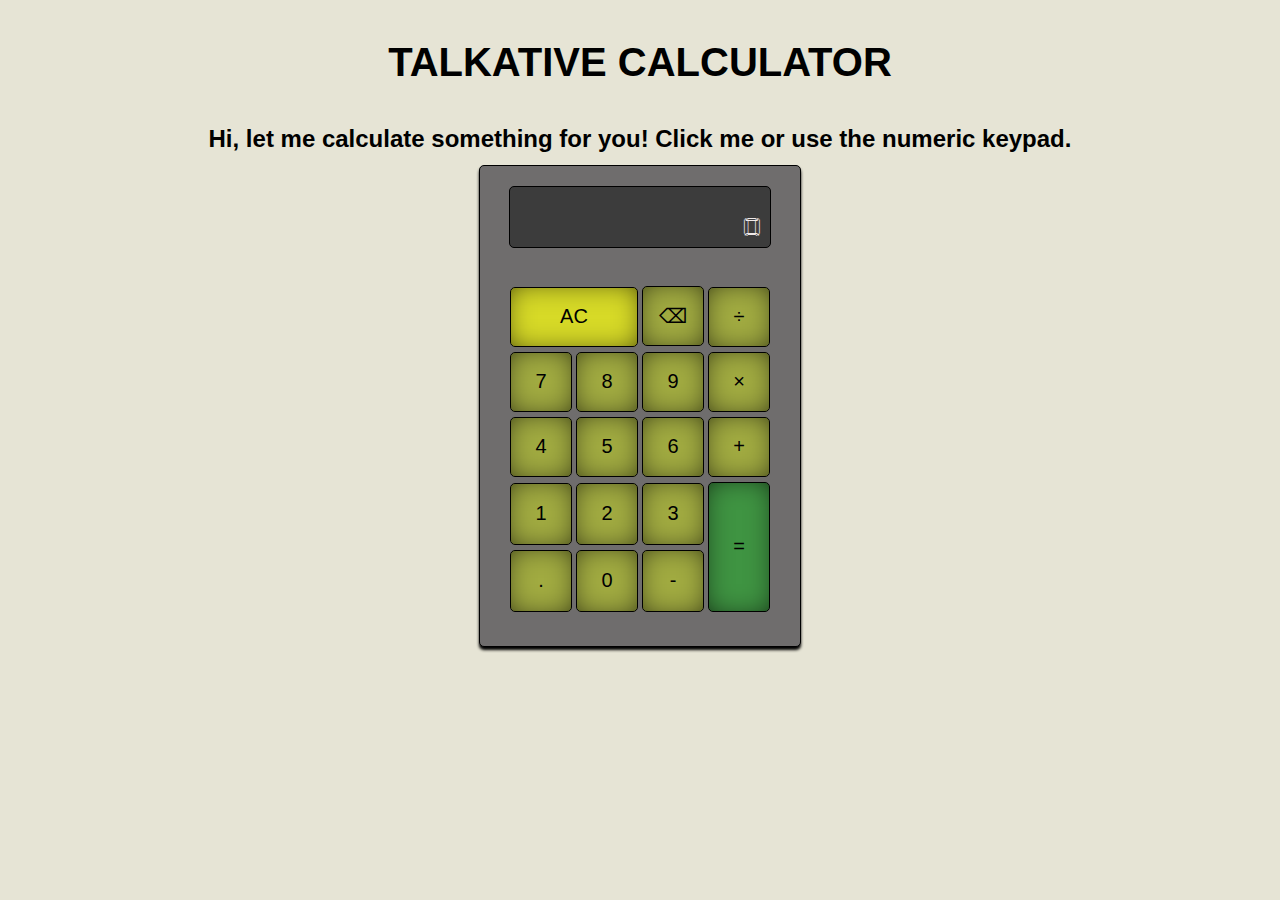
<file: index.html>
<!DOCTYPE html>
<html lang="en" dir="ltr">
  <head>
    <link rel="stylesheet" href="style.css">
    <meta charset="utf-8">
    <title>Kikupiku's Calculator</title>
  </head>
  <body>
    <h1>TALKATIVE CALCULATOR</h1>
    <h2>Hi, let me calculate something for you! Click me or use the numeric keypad.</h2>
    <div class="calcBody">
      <div class="display">0</div><br>
      <div class="keyboard">
        <button class="button" id="ac">AC</button>
        <button class="button" id="delete">⌫</button>
        <button class="button" id="divide">÷</button>
        <button class="button" id="seven">7</button>
        <button class="button" id="eight">8</button>
        <button class="button" id="nine">9</button>
        <button class="button" id="multiply">×</button>
        <button class="button" id="four">4</button>
        <button class="button" id="five">5</button>
        <button class="button" id="six">6</button>
        <button class="button" id="add">+</button>
        <button class="button" id="one">1</button>
        <button class="button" id="two">2</button>
        <button class="button" id="three">3</button>
        <button class="button" id="equals">=</button>
        <button class="button" id="dot">.</button>
        <button class="button" id="zero">0</button>
        <button class="button" id="minus">-</button>
      </div>
    </div>
  </body>
  <script src="script.js" type="text/javascript"></script>
</html>
</file>
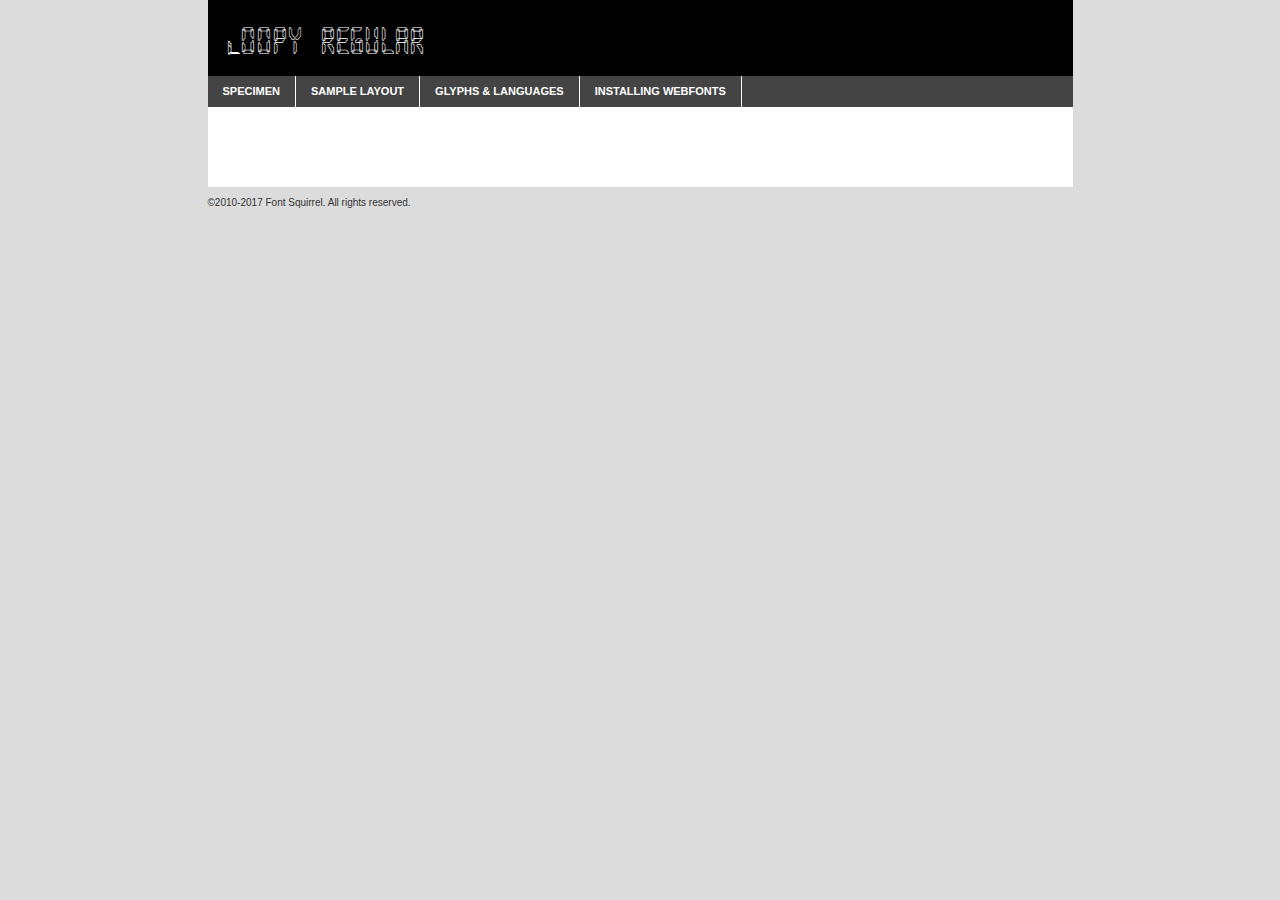
<file: fonts/loopy-regular-demo.html>
<!DOCTYPE html PUBLIC "-//W3C//DTD XHTML 1.0 Transitional//EN"
	"http://www.w3.org/TR/xhtml1/DTD/xhtml1-transitional.dtd">

<html xmlns="http://www.w3.org/1999/xhtml" xml:lang="en" lang="en">
<head>
	<meta http-equiv="Content-Type" content="text/html; charset=utf-8" />
	<script src="http://ajax.googleapis.com/ajax/libs/jquery/1.7.2/jquery.min.js" type="text/javascript" charset="utf-8"></script>
	<script type="text/javascript">
	(function($){$.fn.easyTabs=function(option){var param=jQuery.extend({fadeSpeed:"fast",defaultContent:1,activeClass:'active'},option);$(this).each(function(){var thisId="#"+this.id;if(param.defaultContent==''){param.defaultContent=1;}
	if(typeof param.defaultContent=="number")
	{var defaultTab=$(thisId+" .tabs li:eq("+(param.defaultContent-1)+") a").attr('href').substr(1);}else{var defaultTab=param.defaultContent;}
	$(thisId+" .tabs li a").each(function(){var tabToHide=$(this).attr('href').substr(1);$("#"+tabToHide).addClass('easytabs-tab-content');});hideAll();changeContent(defaultTab);function hideAll(){$(thisId+" .easytabs-tab-content").hide();}
	function changeContent(tabId){hideAll();$(thisId+" .tabs li").removeClass(param.activeClass);$(thisId+" .tabs li a[href=#"+tabId+"]").closest('li').addClass(param.activeClass);if(param.fadeSpeed!="none")
	{$(thisId+" #"+tabId).fadeIn(param.fadeSpeed);}else{$(thisId+" #"+tabId).show();}}
	$(thisId+" .tabs li").click(function(){var tabId=$(this).find('a').attr('href').substr(1);changeContent(tabId);return false;});});}})(jQuery);
	</script>
	<link rel="stylesheet" href="specimen_files/specimen_stylesheet.css" type="text/css" charset="utf-8" />
	<link rel="stylesheet" href="stylesheet.css" type="text/css" charset="utf-8" />

	<style type="text/css">
					body{
				font-family: 'loopyregular';
							}
		</style>

	<title>Loopy Regular Specimen</title>
	
	
	<script type="text/javascript" charset="utf-8">
		$(document).ready(function() {
			$('#container').easyTabs({defaultContent:1});
		});
	</script>
</head>

<body>
<div id="container">
	<div id="header">
		Loopy Regular	</div>
	<ul class="tabs">
		<li><a href="#specimen">Specimen</a></li>
		<li><a href="#layout">Sample Layout</a></li>
				<li><a href="#glyphs">Glyphs &amp; Languages</a></li>
		<li><a href="#installing">Installing Webfonts</a></li>
		
	</ul>
	
	<div id="main_content">

		
			<div id="specimen">
		
				<div class="section">
					<div class="grid12 firstcol">
						<div class="huge">AaBb</div>
					</div>
				</div>
		
				<div class="section">
					<div class="glyph_range">A&#x200B;B&#x200b;C&#x200b;D&#x200b;E&#x200b;F&#x200b;G&#x200b;H&#x200b;I&#x200b;J&#x200b;K&#x200b;L&#x200b;M&#x200b;N&#x200b;O&#x200b;P&#x200b;Q&#x200b;R&#x200b;S&#x200b;T&#x200b;U&#x200b;V&#x200b;W&#x200b;X&#x200b;Y&#x200b;Z&#x200b;a&#x200b;b&#x200b;c&#x200b;d&#x200b;e&#x200b;f&#x200b;g&#x200b;h&#x200b;i&#x200b;j&#x200b;k&#x200b;l&#x200b;m&#x200b;n&#x200b;o&#x200b;p&#x200b;q&#x200b;r&#x200b;s&#x200b;t&#x200b;u&#x200b;v&#x200b;w&#x200b;x&#x200b;y&#x200b;z&#x200b;1&#x200b;2&#x200b;3&#x200b;4&#x200b;5&#x200b;6&#x200b;7&#x200b;8&#x200b;9&#x200b;0&#x200b;&amp;&#x200b;.&#x200b;,&#x200b;?&#x200b;!&#x200b;&#64;&#x200b;(&#x200b;)&#x200b;#&#x200b;$&#x200b;%&#x200b;*&#x200b;+&#x200b;-&#x200b;=&#x200b;:&#x200b;;</div>
				</div>
				<div class="section">
					<div class="grid12 firstcol">
						<table class="sample_table">
							<tr><td>10</td><td class="size10">abcdefghijklmnopqrstuvwxyzABCDEFGHIJKLMNOPQRSTUVWXYZ0123456789abcdefghijklmnopqrstuvwxyzABCDEFGHIJKLMNOPQRSTUVWXYZ0123456789abcdefghijklmnopqrstuvwxyzABCDEFGHIJKLMNOPQRSTUVWXYZ</td></tr>
							<tr><td>11</td><td class="size11">abcdefghijklmnopqrstuvwxyzABCDEFGHIJKLMNOPQRSTUVWXYZ0123456789abcdefghijklmnopqrstuvwxyzABCDEFGHIJKLMNOPQRSTUVWXYZ0123456789abcdefghijklmnopqrstuvwxyzABCDEFGHIJKLMNOPQRSTUVWXYZ</td></tr>
							<tr><td>12</td><td class="size12">abcdefghijklmnopqrstuvwxyzABCDEFGHIJKLMNOPQRSTUVWXYZ0123456789abcdefghijklmnopqrstuvwxyzABCDEFGHIJKLMNOPQRSTUVWXYZ0123456789abcdefghijklmnopqrstuvwxyzABCDEFGHIJKLMNOPQRSTUVWXYZ</td></tr>
							<tr><td>13</td><td class="size13">abcdefghijklmnopqrstuvwxyzABCDEFGHIJKLMNOPQRSTUVWXYZ0123456789abcdefghijklmnopqrstuvwxyzABCDEFGHIJKLMNOPQRSTUVWXYZ0123456789abcdefghijklmnopqrstuvwxyzABCDEFGHIJKLMNOPQRSTUVWXYZ</td></tr>
							<tr><td>14</td><td class="size14">abcdefghijklmnopqrstuvwxyzABCDEFGHIJKLMNOPQRSTUVWXYZ0123456789abcdefghijklmnopqrstuvwxyzABCDEFGHIJKLMNOPQRSTUVWXYZ0123456789abcdefghijklmnopqrstuvwxyzABCDEFGHIJKLMNOPQRSTUVWXYZ</td></tr>
							<tr><td>16</td><td class="size16">abcdefghijklmnopqrstuvwxyzABCDEFGHIJKLMNOPQRSTUVWXYZ0123456789abcdefghijklmnopqrstuvwxyzABCDEFGHIJKLMNOPQRSTUVWXYZ</td></tr>
							<tr><td>18</td><td class="size18">abcdefghijklmnopqrstuvwxyzABCDEFGHIJKLMNOPQRSTUVWXYZ0123456789abcdefghijklmnopqrstuvwxyzABCDEFGHIJKLMNOPQRSTUVWXYZ</td></tr>
							<tr><td>20</td><td class="size20">abcdefghijklmnopqrstuvwxyzABCDEFGHIJKLMNOPQRSTUVWXYZ0123456789abcdefghijklmnopqrstuvwxyzABCDEFGHIJKLMNOPQRSTUVWXYZ</td></tr>
							<tr><td>24</td><td class="size24">abcdefghijklmnopqrstuvwxyzABCDEFGHIJKLMNOPQRSTUVWXYZ0123456789abcdefghijklmnopqrstuvwxyzABCDEFGHIJKLMNOPQRSTUVWXYZ</td></tr>
							<tr><td>30</td><td class="size30">abcdefghijklmnopqrstuvwxyzABCDEFGHIJKLMNOPQRSTUVWXYZ0123456789abcdefghijklmnopqrstuvwxyzABCDEFGHIJKLMNOPQRSTUVWXYZ</td></tr>
							<tr><td>36</td><td class="size36">abcdefghijklmnopqrstuvwxyzABCDEFGHIJKLMNOPQRSTUVWXYZ0123456789abcdefghijklmnopqrstuvwxyzABCDEFGHIJKLMNOPQRSTUVWXYZ</td></tr>
							<tr><td>48</td><td class="size48">abcdefghijklmnopqrstuvwxyzABCDEFGHIJKLMNOPQRSTUVWXYZ0123456789abcdefghijklmnopqrstuvwxyzABCDEFGHIJKLMNOPQRSTUVWXYZ</td></tr>
							<tr><td>60</td><td class="size60">abcdefghijklmnopqrstuvwxyzABCDEFGHIJKLMNOPQRSTUVWXYZ0123456789abcdefghijklmnopqrstuvwxyzABCDEFGHIJKLMNOPQRSTUVWXYZ</td></tr>
							<tr><td>72</td><td class="size72">abcdefghijklmnopqrstuvwxyzABCDEFGHIJKLMNOPQRSTUVWXYZ0123456789abcdefghijklmnopqrstuvwxyzABCDEFGHIJKLMNOPQRSTUVWXYZ</td></tr>
							<tr><td>90</td><td class="size90">abcdefghijklmnopqrstuvwxyzABCDEFGHIJKLMNOPQRSTUVWXYZ0123456789abcdefghijklmnopqrstuvwxyzABCDEFGHIJKLMNOPQRSTUVWXYZ</td></tr>
						</table>
				
					</div>
			
				</div>
		
		
		
								<div class="section" id="bodycomparison">


										<div id="xheight">
				<div class="fontbody">&#x25FC;&#x25FC;&#x25FC;&#x25FC;&#x25FC;&#x25FC;&#x25FC;&#x25FC;&#x25FC;&#x25FC;&#x25FC;&#x25FC;&#x25FC;&#x25FC;&#x25FC;&#x25FC;&#x25FC;&#x25FC;&#x25FC;&#x25FC;&#x25FC;&#x25FC;&#x25FC;&#x25FC;&#x25FC;&#x25FC;&#x25FC;&#x25FC;&#x25FC;&#x25FC;&#x25FC;&#x25FC;&#x25FC;&#x25FC;&#x25FC;&#x25FC;&#x25FC;&#x25FC;&#x25FC;&#x25FC;&#x25FC;&#x25FC;&#x25FC;&#x25FC;&#x25FC;&#x25FC;&#x25FC;&#x25FC;&#x25FC;&#x25FC;&#x25FC;&#x25FC;&#x25FC;&#x25FC;&#x25FC;&#x25FC;&#x25FC;&#x25FC;&#x25FC;&#x25FC;&#x25FC;&#x25FC;&#x25FC;&#x25FC;&#x25FC;&#x25FC;&#x25FC;&#x25FC;&#x25FC;&#x25FC;&#x25FC;&#x25FC;&#x25FC;&#x25FC;&#x25FC;&#x25FC;&#x25FC;&#x25FC;&#x25FC;&#x25FC;&#x25FC;&#x25FC;&#x25FC;&#x25FC;&#x25FC;&#x25FC;&#x25FC;&#x25FC;&#x25FC;&#x25FC;&#x25FC;&#x25FC;&#x25FC;&#x25FC;&#x25FC;&#x25FC;&#x25FC;&#x25FC;&#x25FC;body</div><div class="arialbody">body</div><div class="verdanabody">body</div><div class="georgiabody">body</div></div>
										<div class="fontbody" style="z-index:1">
											body<span>Loopy Regular</span>
										</div>
										<div class="arialbody" style="z-index:1">
											body<span>Arial</span>
										</div>
										<div class="verdanabody" style="z-index:1">
											body<span>Verdana</span>
										</div>
										<div class="georgiabody" style="z-index:1">
											body<span>Georgia</span>
										</div>



								</div>
		
		
				<div class="section psample psample_row1" id="">
					
					<div class="grid2 firstcol">
						<p class="size10"><span>10.</span>Aenean lacinia bibendum nulla sed consectetur. Fusce dapibus, tellus ac cursus commodo, tortor mauris condimentum nibh, ut fermentum massa justo sit amet risus. Nullam id dolor id nibh ultricies vehicula ut id elit. Cum sociis natoque penatibus et magnis dis parturient montes, nascetur ridiculus mus. Nulla vitae elit libero, a pharetra augue.</p>
			
					</div>
					<div class="grid3">
						<p class="size11"><span>11.</span>Aenean lacinia bibendum nulla sed consectetur. Fusce dapibus, tellus ac cursus commodo, tortor mauris condimentum nibh, ut fermentum massa justo sit amet risus. Nullam id dolor id nibh ultricies vehicula ut id elit. Cum sociis natoque penatibus et magnis dis parturient montes, nascetur ridiculus mus. Nulla vitae elit libero, a pharetra augue.</p>
			
					</div>
					<div class="grid3">
						<p class="size12"><span>12.</span>Aenean lacinia bibendum nulla sed consectetur. Fusce dapibus, tellus ac cursus commodo, tortor mauris condimentum nibh, ut fermentum massa justo sit amet risus. Nullam id dolor id nibh ultricies vehicula ut id elit. Cum sociis natoque penatibus et magnis dis parturient montes, nascetur ridiculus mus. Nulla vitae elit libero, a pharetra augue.</p>
			
					</div>
					<div class="grid4">
						<p class="size13"><span>13.</span>Aenean lacinia bibendum nulla sed consectetur. Fusce dapibus, tellus ac cursus commodo, tortor mauris condimentum nibh, ut fermentum massa justo sit amet risus. Nullam id dolor id nibh ultricies vehicula ut id elit. Cum sociis natoque penatibus et magnis dis parturient montes, nascetur ridiculus mus. Nulla vitae elit libero, a pharetra augue.</p>
			
					</div>
					<div class="white_blend"></div>
					
				</div>
				<div class="section psample psample_row2" id="">
					<div class="grid3 firstcol">
						<p class="size14"><span>14.</span>Aenean lacinia bibendum nulla sed consectetur. Fusce dapibus, tellus ac cursus commodo, tortor mauris condimentum nibh, ut fermentum massa justo sit amet risus. Nullam id dolor id nibh ultricies vehicula ut id elit. Cum sociis natoque penatibus et magnis dis parturient montes, nascetur ridiculus mus. Nulla vitae elit libero, a pharetra augue.</p>
			
					</div>
					<div class="grid4">
						<p class="size16"><span>16.</span>Aenean lacinia bibendum nulla sed consectetur. Fusce dapibus, tellus ac cursus commodo, tortor mauris condimentum nibh, ut fermentum massa justo sit amet risus. Nullam id dolor id nibh ultricies vehicula ut id elit. Cum sociis natoque penatibus et magnis dis parturient montes, nascetur ridiculus mus. Nulla vitae elit libero, a pharetra augue.</p>
			
					</div>
					<div class="grid5">
						<p class="size18"><span>18.</span>Aenean lacinia bibendum nulla sed consectetur. Fusce dapibus, tellus ac cursus commodo, tortor mauris condimentum nibh, ut fermentum massa justo sit amet risus. Nullam id dolor id nibh ultricies vehicula ut id elit. Cum sociis natoque penatibus et magnis dis parturient montes, nascetur ridiculus mus. Nulla vitae elit libero, a pharetra augue.</p>
			
					</div>

					<div class="white_blend"></div>

				</div>
				
				<div class="section psample psample_row3" id="">
					<div class="grid5 firstcol">
						<p class="size20"><span>20.</span>Aenean lacinia bibendum nulla sed consectetur. Fusce dapibus, tellus ac cursus commodo, tortor mauris condimentum nibh, ut fermentum massa justo sit amet risus. Nullam id dolor id nibh ultricies vehicula ut id elit. Cum sociis natoque penatibus et magnis dis parturient montes, nascetur ridiculus mus. Nulla vitae elit libero, a pharetra augue.</p>
					</div>
					<div class="grid7">
						<p class="size24"><span>24.</span>Aenean lacinia bibendum nulla sed consectetur. Fusce dapibus, tellus ac cursus commodo, tortor mauris condimentum nibh, ut fermentum massa justo sit amet risus. Nullam id dolor id nibh ultricies vehicula ut id elit. Cum sociis natoque penatibus et magnis dis parturient montes, nascetur ridiculus mus. Nulla vitae elit libero, a pharetra augue.</p>
					</div>
					
					<div class="white_blend"></div>
					
				</div>
				
				<div class="section psample psample_row4" id="">
					<div class="grid12 firstcol">
						<p class="size30"><span>30.</span>Aenean lacinia bibendum nulla sed consectetur. Fusce dapibus, tellus ac cursus commodo, tortor mauris condimentum nibh, ut fermentum massa justo sit amet risus. Nullam id dolor id nibh ultricies vehicula ut id elit. Cum sociis natoque penatibus et magnis dis parturient montes, nascetur ridiculus mus. Nulla vitae elit libero, a pharetra augue.</p>
					</div>
					<div class="white_blend"></div>
					
				</div>
				
				
				
				<div class="section psample psample_row1 fullreverse">
					<div class="grid2 firstcol">
						<p class="size10"><span>10.</span>Aenean lacinia bibendum nulla sed consectetur. Fusce dapibus, tellus ac cursus commodo, tortor mauris condimentum nibh, ut fermentum massa justo sit amet risus. Nullam id dolor id nibh ultricies vehicula ut id elit. Cum sociis natoque penatibus et magnis dis parturient montes, nascetur ridiculus mus. Nulla vitae elit libero, a pharetra augue.</p>
			
					</div>
					<div class="grid3">
						<p class="size11"><span>11.</span>Aenean lacinia bibendum nulla sed consectetur. Fusce dapibus, tellus ac cursus commodo, tortor mauris condimentum nibh, ut fermentum massa justo sit amet risus. Nullam id dolor id nibh ultricies vehicula ut id elit. Cum sociis natoque penatibus et magnis dis parturient montes, nascetur ridiculus mus. Nulla vitae elit libero, a pharetra augue.</p>
			
					</div>
					<div class="grid3">
						<p class="size12"><span>12.</span>Aenean lacinia bibendum nulla sed consectetur. Fusce dapibus, tellus ac cursus commodo, tortor mauris condimentum nibh, ut fermentum massa justo sit amet risus. Nullam id dolor id nibh ultricies vehicula ut id elit. Cum sociis natoque penatibus et magnis dis parturient montes, nascetur ridiculus mus. Nulla vitae elit libero, a pharetra augue.</p>
			
					</div>
					<div class="grid4">
						<p class="size13"><span>13.</span>Aenean lacinia bibendum nulla sed consectetur. Fusce dapibus, tellus ac cursus commodo, tortor mauris condimentum nibh, ut fermentum massa justo sit amet risus. Nullam id dolor id nibh ultricies vehicula ut id elit. Cum sociis natoque penatibus et magnis dis parturient montes, nascetur ridiculus mus. Nulla vitae elit libero, a pharetra augue.</p>
			
					</div>
					<div class="black_blend"></div>
					
				</div>
				
				<div class="section psample psample_row2 fullreverse">
					<div class="grid3 firstcol">
						<p class="size14"><span>14.</span>Aenean lacinia bibendum nulla sed consectetur. Fusce dapibus, tellus ac cursus commodo, tortor mauris condimentum nibh, ut fermentum massa justo sit amet risus. Nullam id dolor id nibh ultricies vehicula ut id elit. Cum sociis natoque penatibus et magnis dis parturient montes, nascetur ridiculus mus. Nulla vitae elit libero, a pharetra augue.</p>
			
					</div>
					<div class="grid4">
						<p class="size16"><span>16.</span>Aenean lacinia bibendum nulla sed consectetur. Fusce dapibus, tellus ac cursus commodo, tortor mauris condimentum nibh, ut fermentum massa justo sit amet risus. Nullam id dolor id nibh ultricies vehicula ut id elit. Cum sociis natoque penatibus et magnis dis parturient montes, nascetur ridiculus mus. Nulla vitae elit libero, a pharetra augue.</p>
			
					</div>
					<div class="grid5">
						<p class="size18"><span>18.</span>Aenean lacinia bibendum nulla sed consectetur. Fusce dapibus, tellus ac cursus commodo, tortor mauris condimentum nibh, ut fermentum massa justo sit amet risus. Nullam id dolor id nibh ultricies vehicula ut id elit. Cum sociis natoque penatibus et magnis dis parturient montes, nascetur ridiculus mus. Nulla vitae elit libero, a pharetra augue.</p>
			
					</div>
					<div class="black_blend"></div>

				</div>
				
				<div class="section psample fullreverse psample_row3" id="">
					<div class="grid5 firstcol">
						<p class="size20"><span>20.</span>Aenean lacinia bibendum nulla sed consectetur. Fusce dapibus, tellus ac cursus commodo, tortor mauris condimentum nibh, ut fermentum massa justo sit amet risus. Nullam id dolor id nibh ultricies vehicula ut id elit. Cum sociis natoque penatibus et magnis dis parturient montes, nascetur ridiculus mus. Nulla vitae elit libero, a pharetra augue.</p>
					</div>
					<div class="grid7">
						<p class="size24"><span>24.</span>Aenean lacinia bibendum nulla sed consectetur. Fusce dapibus, tellus ac cursus commodo, tortor mauris condimentum nibh, ut fermentum massa justo sit amet risus. Nullam id dolor id nibh ultricies vehicula ut id elit. Cum sociis natoque penatibus et magnis dis parturient montes, nascetur ridiculus mus. Nulla vitae elit libero, a pharetra augue.</p>
					</div>
					
					<div class="black_blend"></div>
					
				</div>
				
				<div class="section psample fullreverse psample_row4" id="" style="border-bottom: 20px #000 solid;">
					<div class="grid12 firstcol">
						<p class="size30"><span>30.</span>Aenean lacinia bibendum nulla sed consectetur. Fusce dapibus, tellus ac cursus commodo, tortor mauris condimentum nibh, ut fermentum massa justo sit amet risus. Nullam id dolor id nibh ultricies vehicula ut id elit. Cum sociis natoque penatibus et magnis dis parturient montes, nascetur ridiculus mus. Nulla vitae elit libero, a pharetra augue.</p>
					</div>
					<div class="black_blend"></div>
					
				</div>
				
				
				
				
			</div>
			
			<div id="layout">
				
				<div class="section">
					
					<div class="grid12 firstcol">
						<h1>Lorem Ipsum Dolor</h1>
						<h2>Etiam porta sem malesuada magna mollis euismod</h2>
						
						<p class="byline">By <a href="#link">Aenean Lacinia</a></p>
					</div>
				</div>
				<div class="section">
					<div class="grid8 firstcol">
						<p class="large">Donec sed odio dui. Morbi leo risus, porta ac consectetur ac, vestibulum at eros. Fusce dapibus, tellus ac cursus commodo, tortor mauris condimentum nibh, ut fermentum massa justo sit amet risus. </p>

						
						<h3>Pellentesque ornare sem</h3>

						<p>Maecenas sed diam eget risus varius blandit sit amet non magna. Maecenas faucibus mollis interdum. Donec ullamcorper nulla non metus auctor fringilla. Nullam id dolor id nibh ultricies vehicula ut id elit. Nullam id dolor id nibh ultricies vehicula ut id elit. </p>

						<p>Aenean eu leo quam. Pellentesque ornare sem lacinia quam venenatis vestibulum. Lorem ipsum dolor sit amet, consectetur adipiscing elit. Cum sociis natoque penatibus et magnis dis parturient montes, nascetur ridiculus mus. </p>

						<p>Nulla vitae elit libero, a pharetra augue. Praesent commodo cursus magna, vel scelerisque nisl consectetur et. Aenean lacinia bibendum nulla sed consectetur. </p>

						<p>Nullam quis risus eget urna mollis ornare vel eu leo. Nullam quis risus eget urna mollis ornare vel eu leo. Maecenas sed diam eget risus varius blandit sit amet non magna. Donec ullamcorper nulla non metus auctor fringilla. </p>

						<h3>Cras mattis consectetur</h3>

						<p>Aenean eu leo quam. Pellentesque ornare sem lacinia quam venenatis vestibulum. Aenean lacinia bibendum nulla sed consectetur. Integer posuere erat a ante venenatis dapibus posuere velit aliquet. Cras mattis consectetur purus sit amet fermentum. </p>

						<p>Nullam id dolor id nibh ultricies vehicula ut id elit. Nullam quis risus eget urna mollis ornare vel eu leo. Cras mattis consectetur purus sit amet fermentum.</p>
					</div>
					
					<div class="grid4 sidebar">
						
						<div class="box reverse">
							<p class="last">Nullam quis risus eget urna mollis ornare vel eu leo. Donec ullamcorper nulla non metus auctor fringilla. Cras mattis consectetur purus sit amet fermentum. Sed posuere consectetur est at lobortis. Lorem ipsum dolor sit amet, consectetur adipiscing elit. </p>
						</div>
						
						<p class="caption">Maecenas sed diam eget risus varius.</p>

						<p>Vestibulum id ligula porta felis euismod semper. Integer posuere erat a ante venenatis dapibus posuere velit aliquet. Vestibulum id ligula porta felis euismod semper. Sed posuere consectetur est at lobortis. Maecenas sed diam eget risus varius blandit sit amet non magna. Fusce dapibus, tellus ac cursus commodo, tortor mauris condimentum nibh, ut fermentum massa justo sit amet risus. </p>

					

						<p>Duis mollis, est non commodo luctus, nisi erat porttitor ligula, eget lacinia odio sem nec elit. Aenean lacinia bibendum nulla sed consectetur. Vivamus sagittis lacus vel augue laoreet rutrum faucibus dolor auctor. Aenean lacinia bibendum nulla sed consectetur. Nullam quis risus eget urna mollis ornare vel eu leo. </p>

						<p>Praesent commodo cursus magna, vel scelerisque nisl consectetur et. Donec ullamcorper nulla non metus auctor fringilla. Maecenas faucibus mollis interdum. Fusce dapibus, tellus ac cursus commodo, tortor mauris condimentum nibh, ut fermentum massa justo sit amet risus. </p>

					</div>
				</div>
				
			</div>


			



		<div id="glyphs">
			<div class="section">
				<div class="grid12 firstcol">
			
				<h1>Language Support</h1>
				<p>The subset of Loopy Regular in this kit supports the following languages:<br />
			
					Albanian, Basque, Breton, Chamorro, Danish, Dutch, English, Faroese, Finnish, French, Frisian, Galician, German, Icelandic, Italian, Malagasy, Norwegian, Portuguese, Spanish, Alsatian, Aragonese, Arapaho, Arrernte, Asturian, Aymara, Bislama, Cebuano, Corsican, Fijian, French_creole, Genoese, Gilbertese, Greenlandic, Haitian_creole, Hiligaynon, Hmong, Hopi, Ibanag, Iloko_ilokano, Indonesian, Interglossa_glosa, Interlingua, Irish_gaelic, Jerriais, Lojban, Lombard, Luxembourgeois, Manx, Mohawk, Norfolk_pitcairnese, Occitan, Oromo, Pangasinan, Papiamento, Piedmontese, Potawatomi, Rhaeto-romance, Romansh, Rotokas, Sami_lule, Samoan, Sardinian, Scots_gaelic, Seychelles_creole, Shona, Sicilian, Somali, Southern_ndebele, Swahili, Swati_swazi, Tagalog_filipino_pilipino, Tetum, Tok_pisin, Uyghur_latinized, Volapuk, Walloon, Warlpiri, Xhosa, Yapese, Zulu, Latinbasic, Ubasic, Demo				</p>
				<h1>Glyph Chart</h1>
				<p>The subset of Loopy Regular in this kit includes all the glyphs listed below. Unicode entities are included above each glyph to help you insert individual characters into your layout.</p>
				<div id="glyph_chart">
			
																				 <div><p>&amp;#13;</p>&#13;</div>
																				 <div><p>&amp;#32;</p>&#32;</div>
																				 <div><p>&amp;#33;</p>&#33;</div>
																				 <div><p>&amp;#34;</p>&#34;</div>
																				 <div><p>&amp;#35;</p>&#35;</div>
																				 <div><p>&amp;#36;</p>&#36;</div>
																				 <div><p>&amp;#37;</p>&#37;</div>
																				 <div><p>&amp;#38;</p>&#38;</div>
																				 <div><p>&amp;#39;</p>&#39;</div>
																				 <div><p>&amp;#40;</p>&#40;</div>
																				 <div><p>&amp;#41;</p>&#41;</div>
																				 <div><p>&amp;#42;</p>&#42;</div>
																				 <div><p>&amp;#43;</p>&#43;</div>
																				 <div><p>&amp;#44;</p>&#44;</div>
																				 <div><p>&amp;#45;</p>&#45;</div>
																				 <div><p>&amp;#46;</p>&#46;</div>
																				 <div><p>&amp;#47;</p>&#47;</div>
																				 <div><p>&amp;#48;</p>&#48;</div>
																				 <div><p>&amp;#49;</p>&#49;</div>
																				 <div><p>&amp;#50;</p>&#50;</div>
																				 <div><p>&amp;#51;</p>&#51;</div>
																				 <div><p>&amp;#52;</p>&#52;</div>
																				 <div><p>&amp;#53;</p>&#53;</div>
																				 <div><p>&amp;#54;</p>&#54;</div>
																				 <div><p>&amp;#55;</p>&#55;</div>
																				 <div><p>&amp;#56;</p>&#56;</div>
																				 <div><p>&amp;#57;</p>&#57;</div>
																				 <div><p>&amp;#58;</p>&#58;</div>
																				 <div><p>&amp;#59;</p>&#59;</div>
																				 <div><p>&amp;#60;</p>&#60;</div>
																				 <div><p>&amp;#61;</p>&#61;</div>
																				 <div><p>&amp;#62;</p>&#62;</div>
																				 <div><p>&amp;#63;</p>&#63;</div>
																				 <div><p>&amp;#64;</p>&#64;</div>
																				 <div><p>&amp;#65;</p>&#65;</div>
																				 <div><p>&amp;#66;</p>&#66;</div>
																				 <div><p>&amp;#67;</p>&#67;</div>
																				 <div><p>&amp;#68;</p>&#68;</div>
																				 <div><p>&amp;#69;</p>&#69;</div>
																				 <div><p>&amp;#70;</p>&#70;</div>
																				 <div><p>&amp;#71;</p>&#71;</div>
																				 <div><p>&amp;#72;</p>&#72;</div>
																				 <div><p>&amp;#73;</p>&#73;</div>
																				 <div><p>&amp;#74;</p>&#74;</div>
																				 <div><p>&amp;#75;</p>&#75;</div>
																				 <div><p>&amp;#76;</p>&#76;</div>
																				 <div><p>&amp;#77;</p>&#77;</div>
																				 <div><p>&amp;#78;</p>&#78;</div>
																				 <div><p>&amp;#79;</p>&#79;</div>
																				 <div><p>&amp;#80;</p>&#80;</div>
																				 <div><p>&amp;#81;</p>&#81;</div>
																				 <div><p>&amp;#82;</p>&#82;</div>
																				 <div><p>&amp;#83;</p>&#83;</div>
																				 <div><p>&amp;#84;</p>&#84;</div>
																				 <div><p>&amp;#85;</p>&#85;</div>
																				 <div><p>&amp;#86;</p>&#86;</div>
																				 <div><p>&amp;#87;</p>&#87;</div>
																				 <div><p>&amp;#88;</p>&#88;</div>
																				 <div><p>&amp;#89;</p>&#89;</div>
																				 <div><p>&amp;#90;</p>&#90;</div>
																				 <div><p>&amp;#91;</p>&#91;</div>
																				 <div><p>&amp;#92;</p>&#92;</div>
																				 <div><p>&amp;#93;</p>&#93;</div>
																				 <div><p>&amp;#94;</p>&#94;</div>
																				 <div><p>&amp;#95;</p>&#95;</div>
																				 <div><p>&amp;#96;</p>&#96;</div>
																				 <div><p>&amp;#97;</p>&#97;</div>
																				 <div><p>&amp;#98;</p>&#98;</div>
																				 <div><p>&amp;#99;</p>&#99;</div>
																				 <div><p>&amp;#100;</p>&#100;</div>
																				 <div><p>&amp;#101;</p>&#101;</div>
																				 <div><p>&amp;#102;</p>&#102;</div>
																				 <div><p>&amp;#103;</p>&#103;</div>
																				 <div><p>&amp;#104;</p>&#104;</div>
																				 <div><p>&amp;#105;</p>&#105;</div>
																				 <div><p>&amp;#106;</p>&#106;</div>
																				 <div><p>&amp;#107;</p>&#107;</div>
																				 <div><p>&amp;#108;</p>&#108;</div>
																				 <div><p>&amp;#109;</p>&#109;</div>
																				 <div><p>&amp;#110;</p>&#110;</div>
																				 <div><p>&amp;#111;</p>&#111;</div>
																				 <div><p>&amp;#112;</p>&#112;</div>
																				 <div><p>&amp;#113;</p>&#113;</div>
																				 <div><p>&amp;#114;</p>&#114;</div>
																				 <div><p>&amp;#115;</p>&#115;</div>
																				 <div><p>&amp;#116;</p>&#116;</div>
																				 <div><p>&amp;#117;</p>&#117;</div>
																				 <div><p>&amp;#118;</p>&#118;</div>
																				 <div><p>&amp;#119;</p>&#119;</div>
																				 <div><p>&amp;#120;</p>&#120;</div>
																				 <div><p>&amp;#121;</p>&#121;</div>
																				 <div><p>&amp;#122;</p>&#122;</div>
																				 <div><p>&amp;#123;</p>&#123;</div>
																				 <div><p>&amp;#124;</p>&#124;</div>
																				 <div><p>&amp;#125;</p>&#125;</div>
																				 <div><p>&amp;#126;</p>&#126;</div>
																				 <div><p>&amp;#160;</p>&#160;</div>
																				 <div><p>&amp;#161;</p>&#161;</div>
																				 <div><p>&amp;#162;</p>&#162;</div>
																				 <div><p>&amp;#163;</p>&#163;</div>
																				 <div><p>&amp;#164;</p>&#164;</div>
																				 <div><p>&amp;#165;</p>&#165;</div>
																				 <div><p>&amp;#166;</p>&#166;</div>
																				 <div><p>&amp;#167;</p>&#167;</div>
																				 <div><p>&amp;#168;</p>&#168;</div>
																				 <div><p>&amp;#169;</p>&#169;</div>
																				 <div><p>&amp;#170;</p>&#170;</div>
																				 <div><p>&amp;#171;</p>&#171;</div>
																				 <div><p>&amp;#172;</p>&#172;</div>
																				 <div><p>&amp;#173;</p>&#173;</div>
																				 <div><p>&amp;#174;</p>&#174;</div>
																				 <div><p>&amp;#175;</p>&#175;</div>
																				 <div><p>&amp;#176;</p>&#176;</div>
																				 <div><p>&amp;#177;</p>&#177;</div>
																				 <div><p>&amp;#178;</p>&#178;</div>
																				 <div><p>&amp;#179;</p>&#179;</div>
																				 <div><p>&amp;#180;</p>&#180;</div>
																				 <div><p>&amp;#181;</p>&#181;</div>
																				 <div><p>&amp;#182;</p>&#182;</div>
																				 <div><p>&amp;#183;</p>&#183;</div>
																				 <div><p>&amp;#184;</p>&#184;</div>
																				 <div><p>&amp;#185;</p>&#185;</div>
																				 <div><p>&amp;#186;</p>&#186;</div>
																				 <div><p>&amp;#187;</p>&#187;</div>
																				 <div><p>&amp;#188;</p>&#188;</div>
																				 <div><p>&amp;#189;</p>&#189;</div>
																				 <div><p>&amp;#190;</p>&#190;</div>
																				 <div><p>&amp;#191;</p>&#191;</div>
																				 <div><p>&amp;#192;</p>&#192;</div>
																				 <div><p>&amp;#193;</p>&#193;</div>
																				 <div><p>&amp;#194;</p>&#194;</div>
																				 <div><p>&amp;#195;</p>&#195;</div>
																				 <div><p>&amp;#196;</p>&#196;</div>
																				 <div><p>&amp;#197;</p>&#197;</div>
																				 <div><p>&amp;#198;</p>&#198;</div>
																				 <div><p>&amp;#199;</p>&#199;</div>
																				 <div><p>&amp;#200;</p>&#200;</div>
																				 <div><p>&amp;#201;</p>&#201;</div>
																				 <div><p>&amp;#202;</p>&#202;</div>
																				 <div><p>&amp;#203;</p>&#203;</div>
																				 <div><p>&amp;#204;</p>&#204;</div>
																				 <div><p>&amp;#205;</p>&#205;</div>
																				 <div><p>&amp;#206;</p>&#206;</div>
																				 <div><p>&amp;#207;</p>&#207;</div>
																				 <div><p>&amp;#208;</p>&#208;</div>
																				 <div><p>&amp;#209;</p>&#209;</div>
																				 <div><p>&amp;#210;</p>&#210;</div>
																				 <div><p>&amp;#211;</p>&#211;</div>
																				 <div><p>&amp;#212;</p>&#212;</div>
																				 <div><p>&amp;#213;</p>&#213;</div>
																				 <div><p>&amp;#214;</p>&#214;</div>
																				 <div><p>&amp;#215;</p>&#215;</div>
																				 <div><p>&amp;#216;</p>&#216;</div>
																				 <div><p>&amp;#217;</p>&#217;</div>
																				 <div><p>&amp;#218;</p>&#218;</div>
																				 <div><p>&amp;#219;</p>&#219;</div>
																				 <div><p>&amp;#220;</p>&#220;</div>
																				 <div><p>&amp;#221;</p>&#221;</div>
																				 <div><p>&amp;#222;</p>&#222;</div>
																				 <div><p>&amp;#223;</p>&#223;</div>
																				 <div><p>&amp;#224;</p>&#224;</div>
																				 <div><p>&amp;#225;</p>&#225;</div>
																				 <div><p>&amp;#226;</p>&#226;</div>
																				 <div><p>&amp;#227;</p>&#227;</div>
																				 <div><p>&amp;#228;</p>&#228;</div>
																				 <div><p>&amp;#229;</p>&#229;</div>
																				 <div><p>&amp;#230;</p>&#230;</div>
																				 <div><p>&amp;#231;</p>&#231;</div>
																				 <div><p>&amp;#232;</p>&#232;</div>
																				 <div><p>&amp;#233;</p>&#233;</div>
																				 <div><p>&amp;#234;</p>&#234;</div>
																				 <div><p>&amp;#235;</p>&#235;</div>
																				 <div><p>&amp;#236;</p>&#236;</div>
																				 <div><p>&amp;#237;</p>&#237;</div>
																				 <div><p>&amp;#238;</p>&#238;</div>
																				 <div><p>&amp;#239;</p>&#239;</div>
																				 <div><p>&amp;#240;</p>&#240;</div>
																				 <div><p>&amp;#241;</p>&#241;</div>
																				 <div><p>&amp;#242;</p>&#242;</div>
																				 <div><p>&amp;#243;</p>&#243;</div>
																				 <div><p>&amp;#244;</p>&#244;</div>
																				 <div><p>&amp;#245;</p>&#245;</div>
																				 <div><p>&amp;#246;</p>&#246;</div>
																				 <div><p>&amp;#247;</p>&#247;</div>
																				 <div><p>&amp;#248;</p>&#248;</div>
																				 <div><p>&amp;#249;</p>&#249;</div>
																				 <div><p>&amp;#250;</p>&#250;</div>
																				 <div><p>&amp;#251;</p>&#251;</div>
																				 <div><p>&amp;#252;</p>&#252;</div>
																				 <div><p>&amp;#253;</p>&#253;</div>
																				 <div><p>&amp;#254;</p>&#254;</div>
																				 <div><p>&amp;#255;</p>&#255;</div>
																				 <div><p>&amp;#338;</p>&#338;</div>
																				 <div><p>&amp;#339;</p>&#339;</div>
																				 <div><p>&amp;#376;</p>&#376;</div>
																				 <div><p>&amp;#710;</p>&#710;</div>
																				 <div><p>&amp;#732;</p>&#732;</div>
																				 <div><p>&amp;#8192;</p>&#8192;</div>
																				 <div><p>&amp;#8193;</p>&#8193;</div>
																				 <div><p>&amp;#8194;</p>&#8194;</div>
																				 <div><p>&amp;#8195;</p>&#8195;</div>
																				 <div><p>&amp;#8196;</p>&#8196;</div>
																				 <div><p>&amp;#8197;</p>&#8197;</div>
																				 <div><p>&amp;#8198;</p>&#8198;</div>
																				 <div><p>&amp;#8199;</p>&#8199;</div>
																				 <div><p>&amp;#8200;</p>&#8200;</div>
																				 <div><p>&amp;#8201;</p>&#8201;</div>
																				 <div><p>&amp;#8202;</p>&#8202;</div>
																				 <div><p>&amp;#8208;</p>&#8208;</div>
																				 <div><p>&amp;#8209;</p>&#8209;</div>
																				 <div><p>&amp;#8210;</p>&#8210;</div>
																				 <div><p>&amp;#8211;</p>&#8211;</div>
																				 <div><p>&amp;#8212;</p>&#8212;</div>
																				 <div><p>&amp;#8216;</p>&#8216;</div>
																				 <div><p>&amp;#8217;</p>&#8217;</div>
																				 <div><p>&amp;#8218;</p>&#8218;</div>
																				 <div><p>&amp;#8220;</p>&#8220;</div>
																				 <div><p>&amp;#8221;</p>&#8221;</div>
																				 <div><p>&amp;#8222;</p>&#8222;</div>
																				 <div><p>&amp;#8226;</p>&#8226;</div>
																				 <div><p>&amp;#8230;</p>&#8230;</div>
																				 <div><p>&amp;#8239;</p>&#8239;</div>
																				 <div><p>&amp;#8249;</p>&#8249;</div>
																				 <div><p>&amp;#8250;</p>&#8250;</div>
																				 <div><p>&amp;#8287;</p>&#8287;</div>
																				 <div><p>&amp;#8482;</p>&#8482;</div>
																				 <div><p>&amp;#9724;</p>&#9724;</div>
																																						</div>	
				</div>
		
		
			</div>
		</div>
		
		
		<div id="specs">
			
		</div>
	
		<div id="installing">
			<div class="section">
				<div class="grid7 firstcol">
					<h1>Installing Webfonts</h1>
					
					<p>Webfonts are supported by all major browser platforms but not all in the same way. There are currently four different font formats that must be included in order to target all browsers. This includes TTF, WOFF, EOT and SVG.</p>
					
					<h2>1. Upload your webfonts</h2>
					<p>You must upload your webfont kit to your website. They should be in or near the same directory as your CSS files.</p>
					
					<h2>2. Include the webfont stylesheet</h2>
					<p>A special CSS @font-face declaration helps the various browsers select the appropriate font it needs without causing you a bunch of headaches. Learn more about this syntax by reading the <a href="https://www.fontspring.com/blog/further-hardening-of-the-bulletproof-syntax">Fontspring blog post</a> about it. The code for it is as follows:</p>


<code>
@font-face{ 
	font-family: 'MyWebFont';
	src: url('WebFont.eot');
	src: url('WebFont.eot?#iefix') format('embedded-opentype'),
	     url('WebFont.woff') format('woff'),
	     url('WebFont.ttf') format('truetype'),
	     url('WebFont.svg#webfont') format('svg');
}
</code>

	<p>We've already gone ahead and generated the code for you. All you have to do is link to the stylesheet in your HTML, like this:</p>
	<code>&lt;link rel=&quot;stylesheet&quot; href=&quot;stylesheet.css&quot; type=&quot;text/css&quot; charset=&quot;utf-8&quot; /&gt;</code>

					<h2>3. Modify your own stylesheet</h2>
					<p>To take advantage of your new fonts, you must tell your stylesheet to use them. Look at the original @font-face declaration above and find the property called "font-family." The name linked there will be what you use to reference the font. Prepend that webfont name to the font stack in the "font-family" property, inside the selector you want to change. For example:</p>
<code>p { font-family: 'WebFont', Arial, sans-serif; }</code>

<h2>4. Test</h2>
<p>Getting webfonts to work cross-browser <em>can</em> be tricky. Use the information in the sidebar to help you if you find that fonts aren't loading in a particular browser.</p>
				</div>
				
				<div class="grid5 sidebar">
					<div class="box">
						<h2>Troubleshooting<br />Font-Face Problems</h2>
						<p>Having trouble getting your webfonts to load in your new website? Here are some tips to sort out what might be the problem.</p>

						<h3>Fonts not showing in any browser</h3>

						<p>This sounds like you need to work on the plumbing. You either did not upload the fonts to the correct directory, or you did not link the fonts properly in the CSS. If you've confirmed that all this is correct and you still have a problem, take a look at your .htaccess file and see if requests are getting intercepted.</p>

						<h3>Fonts not loading in iPhone or iPad</h3>

						<p>The most common problem here is that you are serving the fonts from an IIS server. IIS refuses to serve files that have unknown MIME types. If that is the case, you must set the MIME type for SVG to "image/svg+xml" in the server settings. Follow these instructions from Microsoft if you need help.</p>

						<h3>Fonts not loading in Firefox</h3>

						<p>The primary reason for this failure? You are still using a version Firefox older than 3.5. So upgrade already! If that isn't it, then you are very likely serving fonts from a different domain. Firefox requires that all font assets be served from the same domain. Lastly it is possible that you need to add WOFF to your list of MIME types (if you are serving via IIS.)</p>

						<h3>Fonts not loading in IE</h3>

						<p>Are you looking at Internet Explorer on an actual Windows machine or are you cheating by using a service like Adobe BrowserLab? Many of these screenshot services do not render @font-face for IE. Best to test it on a real machine.</p>

						<h3>Fonts not loading in IE9</h3>

						<p>IE9, like Firefox, requires that fonts be served from the same domain as the website. Make sure that is the case.</p>
					</div>
				</div>
			</div>
			
		</div>
	
	</div>
	<div id="footer">
		<p>&copy;2010-2017 Font Squirrel. All rights reserved.</p>
	</div>
</div>
</body>
</html>
</file>
<file: style.css>
* {
margin: 0;
padding: 0;
}

body {
  background: #6961052b;
}

h1 {
  font-size: 40px;
  font-weight: bolder;
  font-family: Arial, sans-serif;
  text-align: center;
  margin-top: 40px;
  margin-bottom: 40px;
}

h2 {
  font-family: Arial, sans-serif;
  text-align: center;
  height: 40px;
}

@font-face {
font-family: 'loopy-regular-webfont';
src:  url("fonts/loopy-regular-webfont.woff")  format('woff'),
      url("fonts/loopy-regular-webfont.woff2")  format('woff2');
}

.display {
  background-color: #3c3c3c;
  color: #efeaea;
  border: 1px solid black;
  border-radius: 5px;
  width: 250px;
  height: 60px;
  margin: 20px auto;
  display: block;
  font-family: 'loopy-regular-webfont';
  font-size: 48px;
  text-align: right;
  line-height: 55px;
  padding-right: 5px;
  padding-left: 5px;
}

.calcBody {
  width: 320px;
  height: 480px;
  border: 1px solid black;
  border-radius: 5px;
  background-color: #6f6d6d;
  z-index: 1;
  display: block;
  margin: 0 auto;
  box-shadow: 0 3px 3px black;
}

.keyboard {
  display: block;
  margin: 0 auto;
  /* border: 1px solid red; */
  width: 260px;
}

.button {
  display: inline-block;
  border-radius: 5px;
  border: 1px solid black;
  text-align: center;
  margin-bottom: 5px;
  z-index: 2;
  font-family: Arial, sans-serif;
  font-size: 20px;
  transition: all 0.1s linear;
  box-shadow: inset 0px 0px 32px -12px;

}

.button:active {
  box-shadow: inset 0px 0px 38px -12px;
  transform: translateY(2px);
}

.button:focus {
  outline: none;
}

#ac {
  height: 60px;
  width: 128px;
  background-color: #d7da27;
}

#delete, #divide, #seven, #eight, #nine, #multiply, #four, #five, #six, #add {
  height: 60px;
  width: 62px;
  background-color: #a1ab41;
}

#equals {
  width: 62px;
  height: 130px;
  background-color: #3f9442;
}

#one, #two, #three {
  height: 62px;
  width: 62px;
  position: relative;
  bottom: 33px;
  background-color: #a1ab41;

}

#dot, #zero, #minus {
  height: 62px;
  width: 62px;
  position: relative;
  bottom: 67px;
  background-color: #a1ab41;
}
</file>
<file: fonts/stylesheet.css>
/*! Generated by Font Squirrel (https://www.fontsquirrel.com) on June 7, 2019 */



@font-face {
    font-family: 'loopyregular';
    src: url('loopy-regular-webfont.woff2') format('woff2'),
         url('loopy-regular-webfont.woff') format('woff');
    font-weight: normal;
    font-style: normal;

}
</file>
<file: fonts/specimen_files/specimen_stylesheet.css>
@import url('grid_12-825-55-15.css');

/*  
	CSS Reset by Eric Meyer - Released under Public Domain
    http://meyerweb.com/eric/tools/css/reset/
*/
html, body, div, span, applet, object, iframe,
h1, h2, h3, h4, h5, h6, p, blockquote, pre,
a, abbr, acronym, address, big, cite, code,
del, dfn, em, font, img, ins, kbd, q, s, samp,
small, strike, strong, sub, sup, tt, var,
b, u, i, center, dl, dt, dd, ol, ul, li,
fieldset, form, label, legend, table, 
caption, tbody, tfoot, thead, tr, th, td 
                  {margin: 0;padding: 0;border: 0;outline: 0;
                  font-size: 100%;vertical-align: baseline;
                  background: transparent;}
body              {line-height: 1;}
ol, ul            {list-style: none;}
blockquote, q     {quotes: none;}
blockquote:before, blockquote:after,
q:before, q:after {content: '';	content: none;}
:focus            {outline: 0;}
ins               {text-decoration: none;}
del               {text-decoration: line-through;}
table             {border-collapse: collapse;border-spacing: 0;}




body {
	color: #000;
	background-color: #dcdcdc;
}

a {
	text-decoration: none;
	color: #1883ba;
}

h1{
	font-size: 32px;
	font-weight: normal;
	font-style: normal;
	margin-bottom: 18px;
}

h2{
	font-size: 18px;
}

#container {
	width: 865px;
	margin: 0px auto;
}


#header {
	padding: 20px;
	font-size: 36px;
	background-color: #000;
	color: #fff;
}

#header span {
	color: #666;
}
#main_content {
	background-color: #fff;
	padding: 60px 20px 20px;
}


#footer p {
	margin: 0;
	padding-top: 10px;
	padding-bottom: 50px;
	color: #333;
	font: 10px Arial, sans-serif;
}

.tabs {
	width: 100%;
	height: 31px;
	background-color: #444;
}
.tabs li {
	float:  left;
	margin: 0;
	overflow: hidden;
	background-color: #444;
}
.tabs li a {
	display: block;
	color: #fff;
	text-decoration: none;
	font: bold 11px/11px 'Arial';
	text-transform: uppercase;
	padding: 10px 15px;
	border-right: 1px solid #fff;
}

.tabs li a:hover {
		background-color: #00b3ff;

}

.tabs li.active a {
	color:  #000;
	background-color: #fff;
}



div.huge {
	
	font-size: 300px;
	line-height: 1em;
	padding: 0;
	letter-spacing: -.02em;
	overflow: hidden;
}
div.glyph_range {
	font-size: 72px;
	line-height: 1.1em;
}

.size10{ font-size: 10px; }
.size11{ font-size: 11px; }
.size12{ font-size: 12px; }
.size13{ font-size: 13px; }
.size14{ font-size: 14px; }
.size16{ font-size: 16px; }
.size18{ font-size: 18px; }
.size20{ font-size: 20px; }
.size24{ font-size: 24px; }
.size30{ font-size: 30px; }
.size36{ font-size: 36px; }
.size48{ font-size: 48px; }
.size60{ font-size: 60px; }
.size72{ font-size: 72px; }
.size90{ font-size: 90px; }


.psample_row1 {	height: 120px;}
.psample_row1 {	height: 120px;}
.psample_row2 {	height: 160px;}
.psample_row3 {	height: 160px;}
.psample_row4 {	height: 160px;}

.psample {
	overflow: hidden;
	position: relative;
}
.psample p {
	line-height: 1.3em;
	display: block;
	overflow: hidden;
	margin: 0;
}

.psample span {
	margin-right: .5em;
}

.white_blend {
	width: 100%;
	height: 61px;
	background-image: url([data-uri]);
	position: absolute;
	bottom: 0;
}
.black_blend {
	width: 100%;
	height: 61px;
	background-image: url([data-uri]);
	position: absolute;
	bottom: 0;
}
.fullreverse {
	background:  #000 !important;
	color:  #fff !important;
	margin-left: -20px;
	padding-left: 20px;
	margin-right: -20px;
	padding-right: 20px;
	padding: 20px;
	margin-bottom:0;
}


.sample_table td {
	padding-top: 3px;
	padding-bottom:5px;
	padding-left: 5px;
	vertical-align: middle;
	line-height: 1.2em;
}

.sample_table td:first-child {
	background-color: #eee;
	text-align: right;
	padding-right: 5px;
	padding-left: 0;
	padding: 5px;
	font: 11px/12px "Courier New", Courier, mono;
}

code {
	white-space: pre;
	background-color: #eee;
	display: block;
	padding: 10px;
	margin-bottom: 18px;
	overflow: auto;
}


.bottom,.last 	{margin-bottom:0 !important; padding-bottom:0 !important;}

.box  { 
  padding: 18px; 
  margin-bottom: 18px; 
  background: #eee; 
}

.reverse,.reversed { background:  #000 !important;color:  #fff !important; border: none !important;}

#bodycomparison {
	position: relative;
	overflow: hidden;
	font-size: 72px;
	height: 90px;
	white-space: nowrap;
}

#bodycomparison div{
	font-size: 72px;
	line-height: 90px;
	display: inline;
	margin: 0 15px 0 0;
	padding: 0;
}

#bodycomparison div span{
	font: 10px Arial;
	position: absolute;
	left: 0;
}
#xheight {
	float: none;
	position: absolute;
	color: #d9f3ff;
	font-size: 72px;
	line-height: 90px;
}

.fontbody {
 position: relative;
}
.arialbody{
	font-family: Arial;
	position: relative;
}
.verdanabody{
	font-family: Verdana;
	position: relative;
}
.georgiabody{
	font-family: Georgia;
	position: relative;
}

/* @group Layout page
 */

#layout h1 {
	font-size: 36px;
	line-height: 42px;
	font-weight: normal;
	font-style: normal;
}

#layout h2 {
	font-size: 24px;
	line-height: 23px;
	font-weight: normal;
	font-style: normal;
}

#layout h3 {
	font-size: 22px;
	line-height: 1.4em;
	margin-top: 1em;
	font-weight: normal;
	font-style: normal;
}


#layout p.byline {
	font-size: 12px;
	margin-top: 18px;
	line-height: 12px;
	margin-bottom: 0;
}
#layout p {
	font-size: 14px;
	line-height: 21px;
	margin-bottom: .5em;
}

#layout p.large{
	font-size: 18px;
	line-height: 26px;
}

#layout .sidebar p{
	font-size: 12px;
	line-height: 1.4em;
}

#layout p.caption {
	font-size: 10px;
	margin-top: -16px;
	margin-bottom: 18px;
}

/* @end */

/* @group Glyphs */

#glyph_chart div{
	background-color: #d9f3ff;
	color: black;
	float: left;
	font-size: 36px;
	height: 1.2em;
	line-height: 1.2em;
	margin-bottom: 1px;
	margin-right: 1px;
	text-align: center;
	width: 1.2em;
	position: relative;
	padding: .6em .2em .2em;
}

#glyph_chart div p {
	position: absolute;
	left: 0;
	top: 0;
	display: block;
	text-align: center;
	font: bold 9px Arial, sans-serif;
	background-color: #3a768f;
	width: 100%;
	color: #fff;
	padding: 2px 0;
}


#glyphs h1 {
	font-family: Arial, sans-serif;
}
/* @end */

/* @group Installing */

#installing {
	font: 13px Arial, sans-serif;
}

#installing p,
#glyphs p{
	line-height: 1.2em;
	margin-bottom: 18px;
	font: 13px Arial, sans-serif;
}



#installing h3{
	font-size: 15px;
	margin-top: 18px;
}

/* @end */

#rendering h1 {
	font-family: Arial, sans-serif;
}
.render_table td {
	font: 11px "Courier New", Courier, mono;
	vertical-align: middle;
}
</file>
